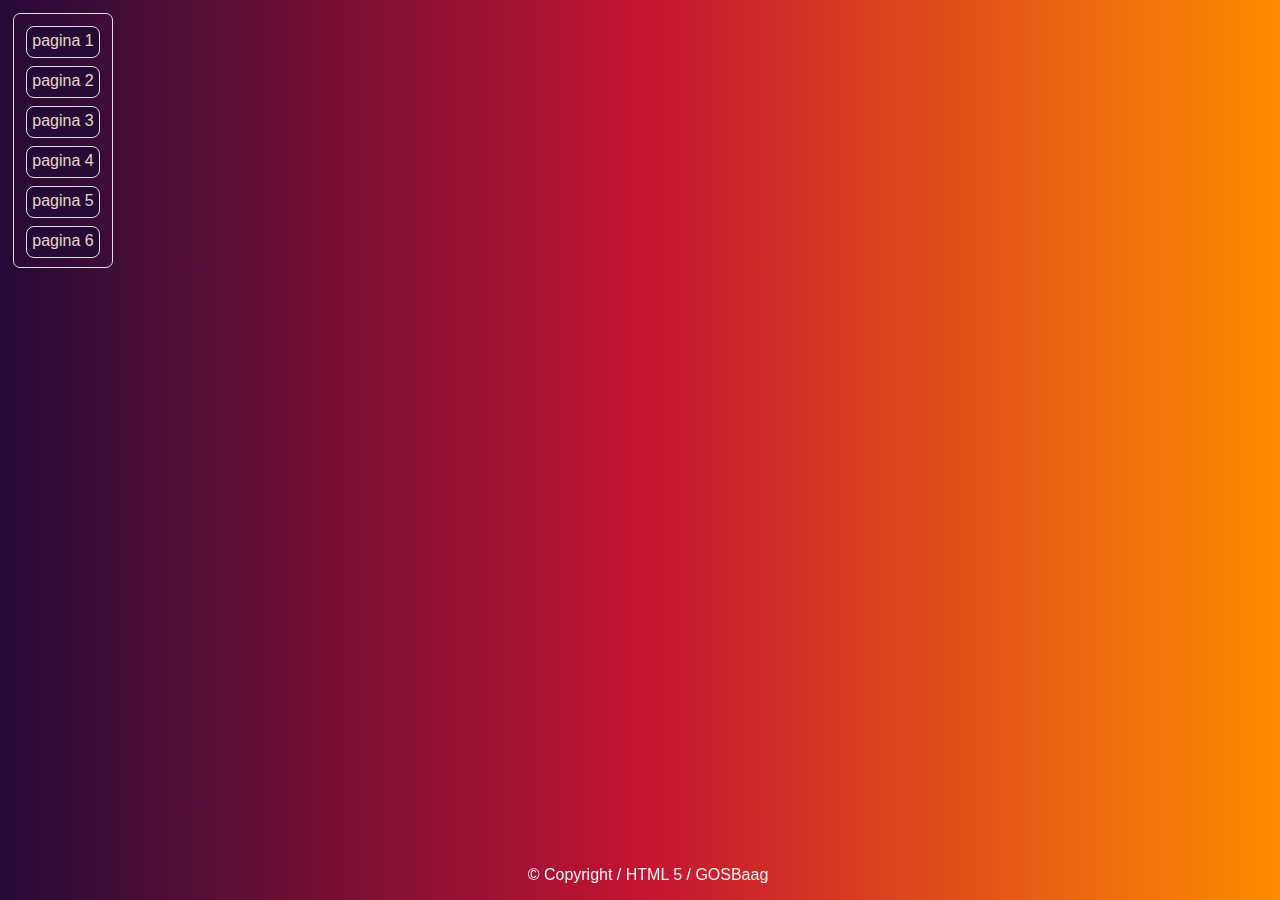
<file: basix.html>
<!-- always make a copy of this page -->
<!DOCTYPE html> 
<html lang="nl">

    <head>  <!-- beginning of the head -->
            <meta charset="UTF-8">
            <meta name="viewport" content="width=device-width, initial-scale=1">
            <title>
            Basix
            </title>

        <style type="text/css"> 
            /* beginning of the stylesheet */
            /* (#) refers to I.D. inside the body */
            /* (.) refers to Class inside the body */

            /* image = img{} filters

            #blur {filter: blur(5px);}
            #brightness {filter: brightness(200%);}
            #contrast {filter: contrast(160%);}
            #grayscale {filter: grayscale(90%);}
            #huerotate {filter: hue-rotate(170deg);}
            #invert {filter: invert(90%);}
            #opacity {filter: opacity(49%);}
            #saturate {filter: saturate(8);}
            #sepia {filter: sepia(99%);}
            #shadow {filter: drop-shadow(8px 9px 10px blue);} */

        [class*="col-"] {
            float: left;
            padding: 15px;
            }
    
        [class*="col-"] {
            width: 100%;
        }

        @media only screen and (min-width: 768px)
        
        {
        .col-1 {width: 8.33%;}
        .col-2 {width: 16.66%;}
        .col-3 {width: 25%;}
        .col-4 {width: 33.33%;}
        .col-5 {width: 41.66%;}
        .col-6 {width: 50%;}
        .col-7 {width: 58.33%;}
        .col-8 {width: 66.66%;}
        .col-9 {width: 75%;}
        .col-10 {width: 83.33%;}
        .col-11 {width: 91.66%;}
        .col-12 {width: 100%;}
        }

            body {
            /* example of gradient coloring of the background */
            background: #000000;
            
            background: linear-gradient(to right, #240b36, #c31432, darkorange);
            }

            .col-1{
            /* column */
            text-align: center;
            position: relative;
            margin: 5px 5px 0px 5px;
            padding: 4px;
            opacity: 90%;
            width: 90px;
            height: 245px;
            border-style: solid;
            border-width: 1px;
            border-color: whitesmoke;
            border-radius: 7px;
            }


            /* start of the button layout left side of the page */
            #pagina1{
            font-family: 'Trebuchet MS', 'Lucida Sans Unicode', 'Lucida Grande', 'Lucida Sans', Arial, sans-serif;
            display: inline-block;
            box-sizing: content-box;
            height: 20px;
            width: auto;
            padding: 5px 5px 5px 5px;
            color: antiquewhite;
            text-decoration: none;
            border-style: solid;
            border-width: 1px;
            border-color: whitesmoke;
            border-radius: 8px;
            margin: 8px 8px 0px 8px;
            background-color: #240b36;
            }
            #pagina1:hover{
            background-color: purple;
            }


            
            #pagina2{
            font-family: 'Trebuchet MS', 'Lucida Sans Unicode', 'Lucida Grande', 'Lucida Sans', Arial, sans-serif;
            display: inline-block;
            box-sizing: content-box;
            height: 20px;
            width: auto;
            padding: 5px 5px 5px 5px;
            color: antiquewhite;
            text-decoration: none;
            border-style: solid;
            border-width: 1px;
            border-color: whitesmoke;
            border-radius: 8px;
            margin: 8px 8px 8px 8px;
            background-color: #240b36;
            }
            #pagina2:hover{
            background-color: purple;
            }


            #pagina3{
            font-family: 'Trebuchet MS', 'Lucida Sans Unicode', 'Lucida Grande', 'Lucida Sans', Arial, sans-serif;
            display: inline-block;
            box-sizing: content-box;
            height: 20px;
            width: auto;
            padding: 5px 5px 5px 5px;
            color: antiquewhite;
            text-decoration: none;
            border-style: solid;
            border-width: 1px;
            border-color: whitesmoke;
            border-radius: 8px;
            margin: 0px 8px 8px 8px;
            background-color: #240b36;
            }
            #pagina3:hover{
            background-color: purple;
            }


            #pagina4{
            font-family: 'Trebuchet MS', 'Lucida Sans Unicode', 'Lucida Grande', 'Lucida Sans', Arial, sans-serif;
            display: inline-block;
            box-sizing: content-box;
            height: 20px;
            width: auto;
            padding: 5px 5px 5px 5px;
            color: antiquewhite;
            text-decoration: none;
            border-style: solid;
            border-width: 1px;
            border-color: whitesmoke;
            border-radius: 8px;
            margin: 0px 8px 8px 8px;
            background-color: #240b36;
            }
            #pagina4:hover{
            background-color: purple;
            }


            #pagina5{
            font-family: 'Trebuchet MS', 'Lucida Sans Unicode', 'Lucida Grande', 'Lucida Sans', Arial, sans-serif;
            display: inline-block;
            box-sizing: content-box;
            height: 20px;
            width: auto;
            padding: 5px 5px 5px 5px;
            color: antiquewhite;
            text-decoration: none;
            border-style: solid;
            border-width: 1px;
            border-color: whitesmoke;
            border-radius: 8px;
            margin: 0px 8px 8px 8px;
            background-color: #240b36;
            }
            #pagina5:hover{
            background-color: purple;
            }


            #pagina6{
            font-family: 'Trebuchet MS', 'Lucida Sans Unicode', 'Lucida Grande', 'Lucida Sans', Arial, sans-serif;
            display: inline-block;
            box-sizing: content-box;
            height: 20px;
            width: auto;
            padding: 5px 5px 5px 5px;
            color: antiquewhite;
            text-decoration: none;
            border-style: solid;
            border-width: 1px;
            border-color: whitesmoke;
            border-radius: 8px;
            margin: 0px 8px 8px 8px;
            background-color: #240b36;
            }
            #pagina6:hover{
            background-color: purple;
            }


            /* end of the button layout left side of the page */

            header {

            }

            footer {
            font-family: 'Trebuchet MS', 'Lucida Sans Unicode', 'Lucida Grande', 'Lucida Sans', Arial, sans-serif;
            position: fixed;
            bottom: 0%;
            width: 100%;
            text-align: center;
            height: 50px;
            line-height: 50px;
            font-size: medium;
            color: whitesmoke;
            }

        </style>

    </head> <!-- end of the head -->


    <body>  <!-- beginning of the head -->
            <!-- H1 to H6 head text size inside body -->
            <!-- insert image like this with a filter: <img id="blur" src="molen.jpeg" alt="molen"> 
            or like this without a filter: <img src="molen.jpeg" alt="molen" id="molen"> -->
            <!-- div class="col-12" max width -->


            <header>
            <!-- insert page links: <a href="index.html" id="index">Index</a> -->
            </header>
            
        
                <section>

                        <div class="col-1">
                                <a href="pagina1.html" id="pagina1">pagina 1</a>
                                <a href="pagina2.html" id="pagina2">pagina 2</a>
                                <a href="pagina3.html" id="pagina3">pagina 3</a>
                                <a href="pagina4.html" id="pagina4">pagina 4</a>
                                <a href="pagina5.html" id="pagina5">pagina 5</a>
                                <a href="pagina6.html" id="pagina6">pagina 6</a>
                        </div>

                        

                </section>

            <footer>
            © Copyright / HTML 5 / GOSBaag 
            </footer>
        
    </body>  <!-- end of the head -->
    

</html>
</file>
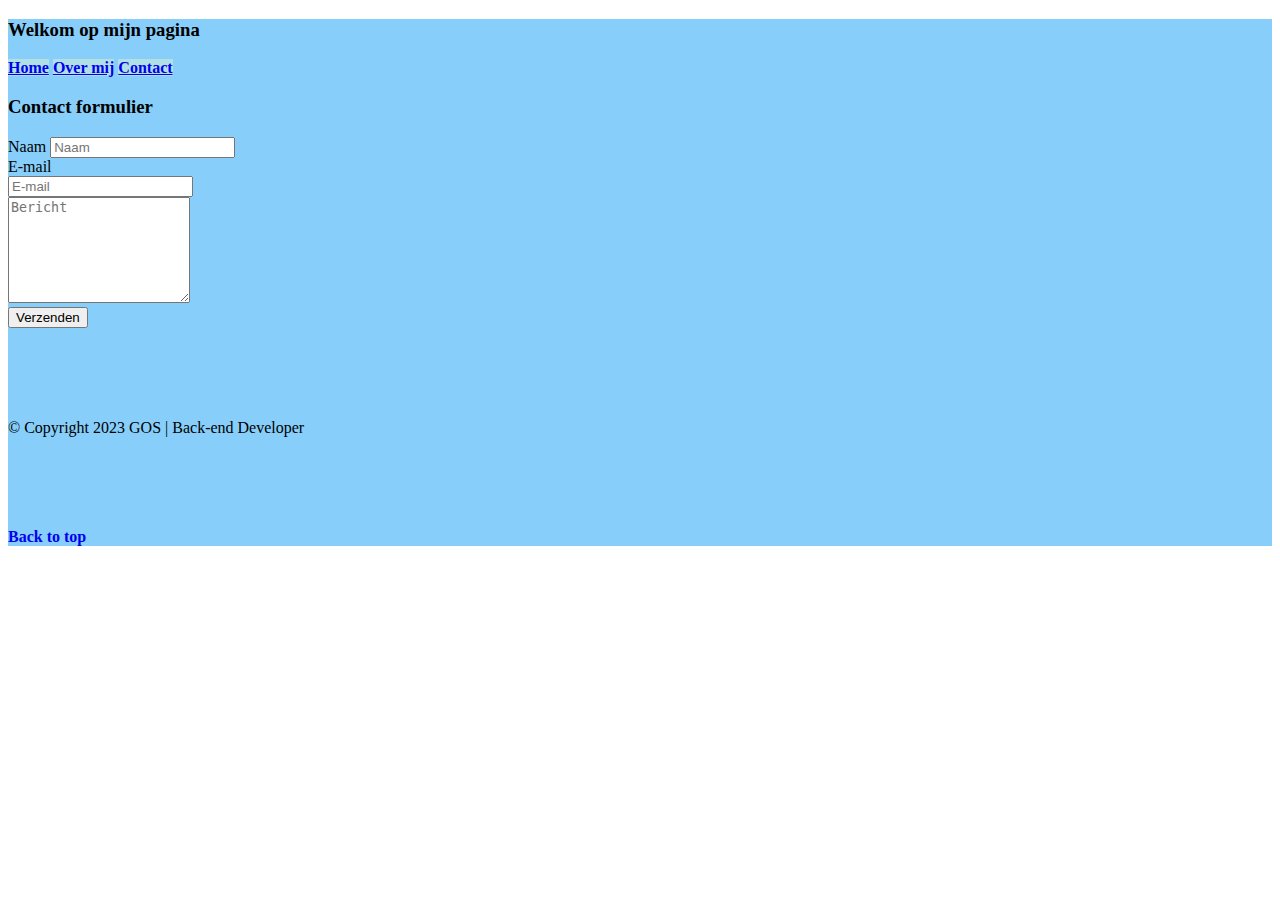
<file: contact.html>
<!DOCTYPE html>
<html lang="nl">

    <head>

        <meta charset="utf-8">
        <meta name="viewport" content="width=device-width, initial-scale=1">
        

        <!-- Bootstrap-CSS -->
        <link
        href="https://cdn.jsdelivr.net/npm/bootstrap@5.0.0-beta2/dist/css/bootstrap.min.css"
        rel="stylesheet"
        integrity="sha384-BmbxuPwQa2lc/FVzBcNJ7UAyJxM6wuqIj61tLrc4wSX0szH/Ev+nYRRuWlolflfl"
        crossorigin="anonymous">
        <link rel="stylesheet" type="text/css" href="index.css">
        <title>Homepage</title>
        
    </head>



    <body class="d-flex text-center text-white bg-light">


        <div class="container" style="background-color: lightskyblue;">
        <div class="d-flex w-100 h-100 mx-auto flex-column">
            
        <header class="mb-auto m-3 p-3 text-primary-emphasis bg-primary-subtle border border-primary rounded-3">
        <div>
        
        <h3 class="mb-0 text-primary">Welkom op mijn pagina</h3>

        <nav class="nav nav-masthead justify-content-center">
            <a class="nav-link border border-primary rounded 3 m-2" style="background-color: powderblue;" href="index.html"><b>Home</b></a>
            <a class="nav-link border border-primary rounded 3 m-2" style="background-color: powderblue;" href="overmij.html"><b>Over mij</b></a>
            <a class="nav-link border border-primary rounded 3 m-2" style="background-color: powderblue;" href="contact.html"><b>Contact</b></a>
        </nav>

        </div>
        </header>
        

        
        <h3 class="mt-3 text-primary text-center">Contact formulier
        </h3>




          <form class="col-4 gy-2 gx-3 align-items-center mx-auto m-3 border border-primary">
            
            
            
            <div class="m-3 mx-auto col-10">
              <label class="visually-hidden" for="autoSizingInput">Naam</label>
              <input type="text" class="form-control" id="autoSizingInput" placeholder="Naam">
            </div>
        
            
            <div class="m-3 mx-auto col-10">
              <label class="visually-hidden" for="autoSizingInputGroup">E-mail</label>
              <div class="input-group">
                <input type="text" class="form-control" id="autoSizingInputGroup" placeholder="E-mail">
              </div>
            </div>
        

            <div class="form m-3 mx-auto col-10">
                <textarea class="form-control" placeholder="Bericht" id="Textarea" style="height: 100px"></textarea>
                
            </div>
            
            
            <div class="mx-auto m-3">
              <button type="submit" class="btn btn-primary">Verzenden</button>
            </div>
        
        

          </form>

        
        
        

        <footer class="m-3 text-primary border border-primary rounded-3">
        © Copyright 2023 GOS | Back-end Developer
        </footer>

        <a href="#" style="text-decoration-line: none;"><b>Back to top</b></a>
    </div>
</div>
    
    



        <script
        src="https://cdn.jsdelivr.net/npm/bootstrap@5.0.0-beta2/dist/js/bootstrap.bundle.min.js"
        integrity="sha384-b5kHyXgcpbZJO/tY9Ul7kGkf1S0CWuKcCD38l8YkeH8z8QjE0GmW1gYU5S9FOnJ0"
        crossorigin="anonymous">
        </script>

    </body>


</html>
</file>
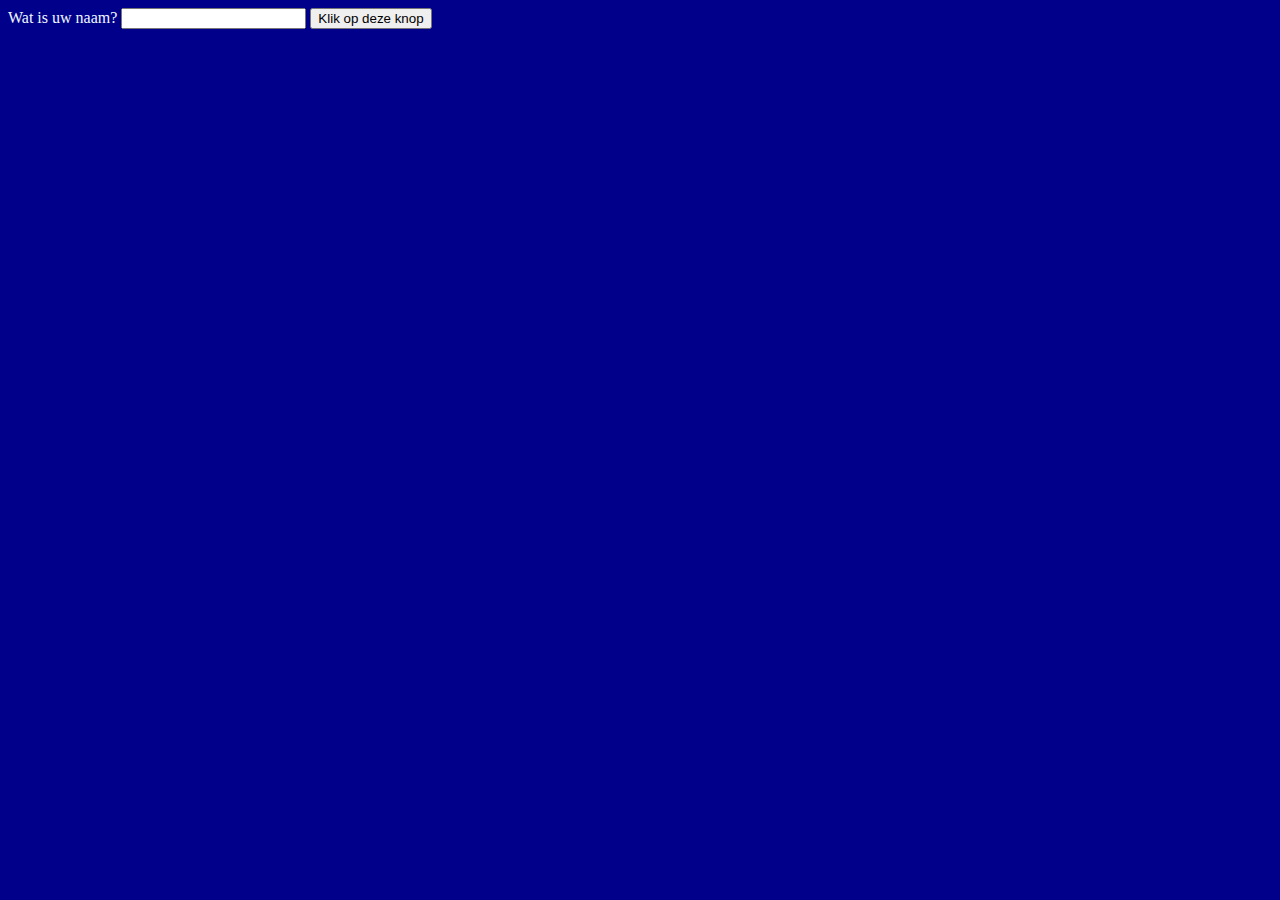
<file: frontpage_hwl25.html>
<!DOCTYPE html>
<html lang="nl">

    <head>

        <title>Huiswerk les 25</title>
        <meta charset="utf-8">
        <link rel="stylesheet"  type="text/css"  href="main18.css">
        <meta name="viewport" content="width=device-width, initial-scale=1.0">
        
        <script src="https://code.jquery.com/jquery-3.1.0.min.js">
        </script>
        <script type="text/javascript">
        $(document).ready(function() {
        $("#knop").click(function() {
        var naam = $("#idTekstveld").val();
        window.alert("Dag " + naam + ", welkom op mijn pagina!");
        });
        });
        </script>

    </head>

    <body>

        
        <div id="body">

            <form>
            Wat is uw naam?
            
            <input type="text" id="idTekstveld">
            <a href="huiswerkles_25.html">
            <input id="knop" name="knop" type="button"
            value="Klik op deze knop">
            </a>
            </form>
            
            

            <noscript>
            Om deze website optimaal te gebruiken is het noodzakelijk om JavaScript te activeren.
            </noscript>
        
            
    
        </div>
    </body>

</html>
</file>
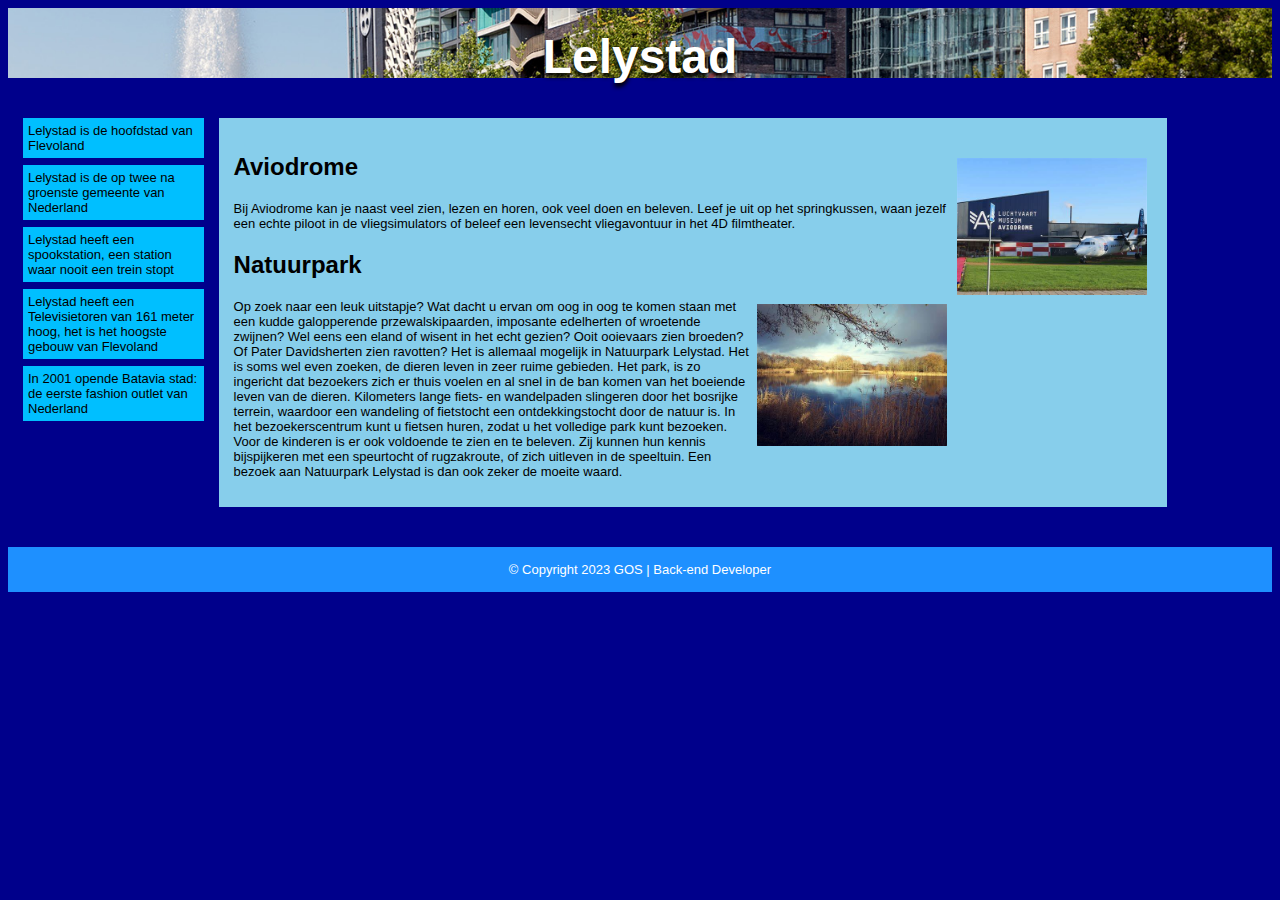
<file: huiswerkles_25.html>
<!DOCTYPE html>
<html lang="nl">

    <head>
        <title>Huiswerk les 25</title>
        <meta charset="utf-8">
        <link rel="stylesheet"  type="text/css"  href="main18.css">
        <meta name="viewport" content="width=device-width, initial-scale=1.0">
    </head>


    <body>
        <div class="header">   
        <h1>Lelystad</h1>
    </div>
        
           <div class="row">
            <div class="col-2 menu">
                
                <ul>
                <li>Lelystad is de hoofdstad van Flevoland</li>
                <li>Lelystad is de op twee na groenste gemeente van Nederland</li>
                <li>Lelystad heeft een spookstation, een station waar nooit een trein stopt</li>
                <li>Lelystad heeft een Televisietoren van 161 meter hoog, het is het hoogste gebouw van Flevoland</li>
                <li>In 2001 opende Batavia stad: de eerste fashion outlet van Nederland</li>
                </ul>
            </div>

            <div class="col-9 attracties">
                
                <div class="avio"><img src="aviodrome.jpg" alt="attractie1" id="aviodrome">
                <h2>Aviodrome</h2>
                <p>
                    
                    Bij Aviodrome kan je naast veel zien, lezen en horen, ook veel doen en beleven. Leef je uit op het springkussen, waan jezelf een echte piloot in de vliegsimulators of beleef een levensecht vliegavontuur in het 4D filmtheater.
                    </p>
            </div>
                    


            <div class="park">
                <h2>Natuurpark</h2>
                <p>
                    <img src="natuurpark.jpg" alt="attractie2" id="natuurpark">
                    Op zoek naar een leuk uitstapje? Wat dacht u ervan om oog in oog te komen staan met een kudde galopperende przewalskipaarden, imposante edelherten of wroetende zwijnen? Wel eens een eland of wisent in het echt gezien? Ooit ooievaars zien broeden? Of Pater Davidsherten zien ravotten? Het is allemaal mogelijk in Natuurpark Lelystad. Het is soms wel even zoeken, de dieren leven in zeer ruime gebieden.
                    Het park, is zo ingericht dat bezoekers zich er thuis voelen en al snel in de ban komen van het boeiende leven van de dieren. Kilometers lange fiets- en wandelpaden slingeren door het bosrijke terrein, waardoor een wandeling of fietstocht een ontdekkingstocht door de natuur is. In het bezoekerscentrum kunt u fietsen huren, zodat u het volledige park kunt bezoeken. Voor de kinderen is er ook voldoende te zien en te beleven. Zij kunnen hun kennis bijspijkeren met een speurtocht of rugzakroute, of zich uitleven in de speeltuin. Een bezoek aan Natuurpark Lelystad is dan ook zeker de moeite waard.
                </p>
            
            
            </div>
            </div>
        </div>
    
        <div class="footer">© Copyright 2023 GOS | Back-end Developer</div>
        
    </body>

</html>
</file>
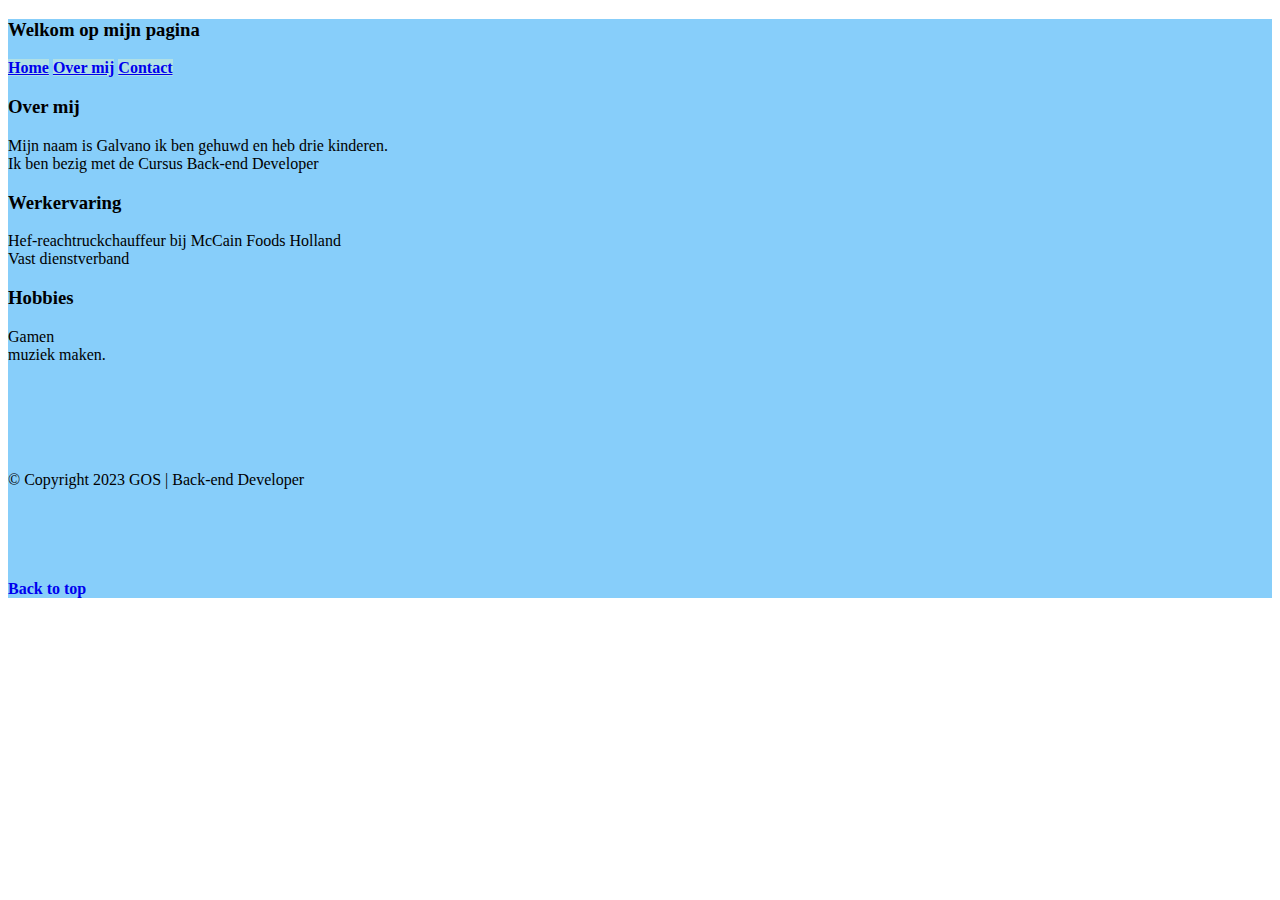
<file: overmij.html>
<!DOCTYPE html>
<html lang="nl">

    <head>

        <meta charset="utf-8">
        <meta name="viewport" content="width=device-width, initial-scale=1">
        

        <!-- Bootstrap-CSS -->
        <link
        href="https://cdn.jsdelivr.net/npm/bootstrap@5.0.0-beta2/dist/css/bootstrap.min.css"
        rel="stylesheet"
        integrity="sha384-BmbxuPwQa2lc/FVzBcNJ7UAyJxM6wuqIj61tLrc4wSX0szH/Ev+nYRRuWlolflfl"
        crossorigin="anonymous">
        <link rel="stylesheet" type="text/css" href="index.css">
        <title>Homepage</title>
        
    </head>



    <body class="d-flex text-center text-white bg-light">


        <div class="container" style="background-color: lightskyblue;">
        <div class="d-flex w-100 h-100 mx-auto flex-column">
            
        <header class="mb-auto m-3 p-3 text-primary-emphasis bg-primary-subtle border border-primary rounded-3">
        <div>
        
        <h3 class="mb-0 text-primary">Welkom op mijn pagina</h3>

        <nav class="nav nav-masthead justify-content-center">
            <a class="nav-link border border-primary rounded 3 m-2" style="background-color: powderblue;" href="index.html"><b>Home</b></a>
            <a class="nav-link border border-primary rounded 3 m-2" style="background-color: powderblue;" href="overmij.html"><b>Over mij</b></a>
            <a class="nav-link border border-primary rounded 3 m-2" style="background-color: powderblue;" href="contact.html"><b>Contact</b></a>
        </nav>

        </div>
        </header>
        

        
        
        

        <div class="m-3 border border-primary text-primary">
            
            <h3>Over mij</h3>
            <p>Mijn naam is Galvano ik ben gehuwd en heb drie kinderen.<br>
            Ik ben bezig met de Cursus Back-end Developer<br>
            </p>
            
        
            <h3>Werkervaring</h3>
            <p>Hef-reachtruckchauffeur bij McCain Foods Holland<br>
            Vast dienstverband
            </p>
        

       
            <h3>Hobbies</h3>
            <p>Gamen<br>muziek maken.
            </p>

        </div>

        

    


        
    

        <footer class="m-3 text-primary border border-primary rounded-3">
        © Copyright 2023 GOS | Back-end Developer
        </footer>

        <a href="#" style="text-decoration-line: none;"><b>Back to top</b></a>
    </div>
        </div>


    
        



        <script
        src="https://cdn.jsdelivr.net/npm/bootstrap@5.0.0-beta2/dist/js/bootstrap.bundle.min.js"
        integrity="sha384-b5kHyXgcpbZJO/tY9Ul7kGkf1S0CWuKcCD38l8YkeH8z8QjE0GmW1gYU5S9FOnJ0"
        crossorigin="anonymous">
        </script>

    </body>


</html>
</file>
<file: index.css>
footer {
min-height: 200px;
line-height: 200px;
}
</file>
<file: main18.css>
* {
    box-sizing:border-box;
}



body{background-color: darkblue;}@media only screen and (max-width: 768px) {body{background-color: rgb(255, 255, 255);}}





[class*="col-"] {
    float: left;
    padding: 15px;
    }
    
    [class*="col-"] {
    width: 100%;
    } 
    
    @media only screen and (min-width: 768px)
    
    
    {
    
    .col-1 {width: 8.33%;}
    .col-2 {width: 16.66%;}
    .col-3 {width: 25%;}
    .col-4 {width: 33.33%;}
    .col-5 {width: 41.66%;}
    .col-6 {width: 50%;}
    .col-7 {width: 58.33%;}
    .col-8 {width: 66.66%;}
    .col-9 {width: 75%;}
    .col-10 {width: 83.33%;}
    .col-11 {width: 91.66%;}
    .col-12 {width: 100%;}

    }



.header {
min-width: 100%;
padding: 5px;
max-height: 70px;
background-image: url("lelystad.jpg");
background-position: center;
background-size: cover;
background-repeat: no-repeat;
text-align: center;
font-family: Verdana, Tahoma, sans-serif;
font-size: x-large;
color: white;
text-shadow: 0px 4px 4px black;
line-height: 23px;
position: inherit;

}

.footer {
min-height: 30px;
min-width: 100%;
font-size: 13px;
padding: 15px;
background-color: dodgerblue;
color: white;
text-align: center;
margin: 0 auto;
font-family: Verdana, Tahoma, sans-serif;
}



.menu ul {
list-style-type: none;
margin: 0px;
padding: 0px;
margin-top: 25px;
font-family: Verdana, Tahoma, sans-serif;
font-size: 13px;
}

.menu li {
padding: 5px;
margin-bottom: 7px;
background-color: deepskyblue;
color: black;
}
.menu li:hover {
background-color: rgb(155, 212, 247);

}




.attracties {
margin-top: 40px;
margin-bottom: 40px;
padding: 15px;
background-color: skyblue;
font-family: Verdana, Tahoma, sans-serif;

}

p {
font-size: 13px;
}

#aviodrome {
float: right;
max-width: 200px; 
max-height: 200px;
padding: 5px;
}



#natuurpark {
float: right;
max-width: 200px; 
max-height: 200px;
padding: 5px;

}

.row::after {
content: "";
clear: both;
display: block;
}


#body {
color: aliceblue;
}
</file>
